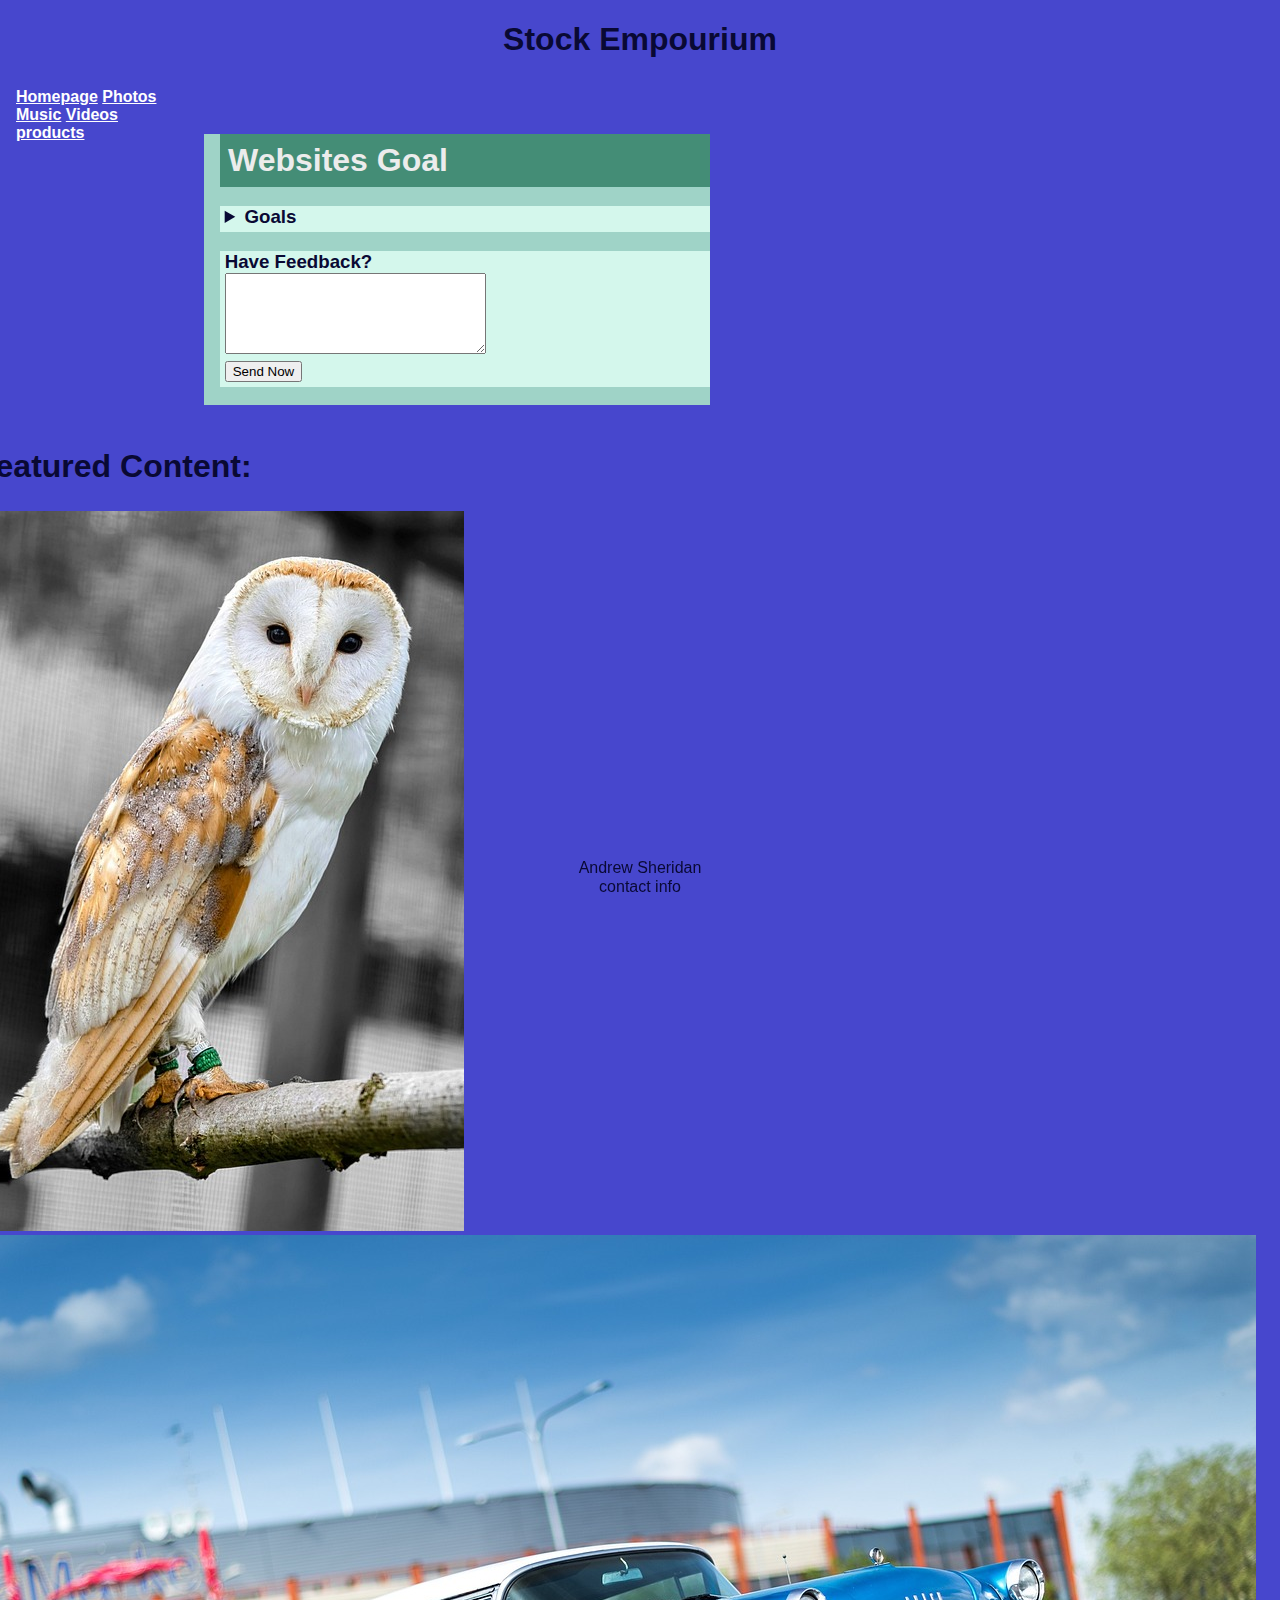
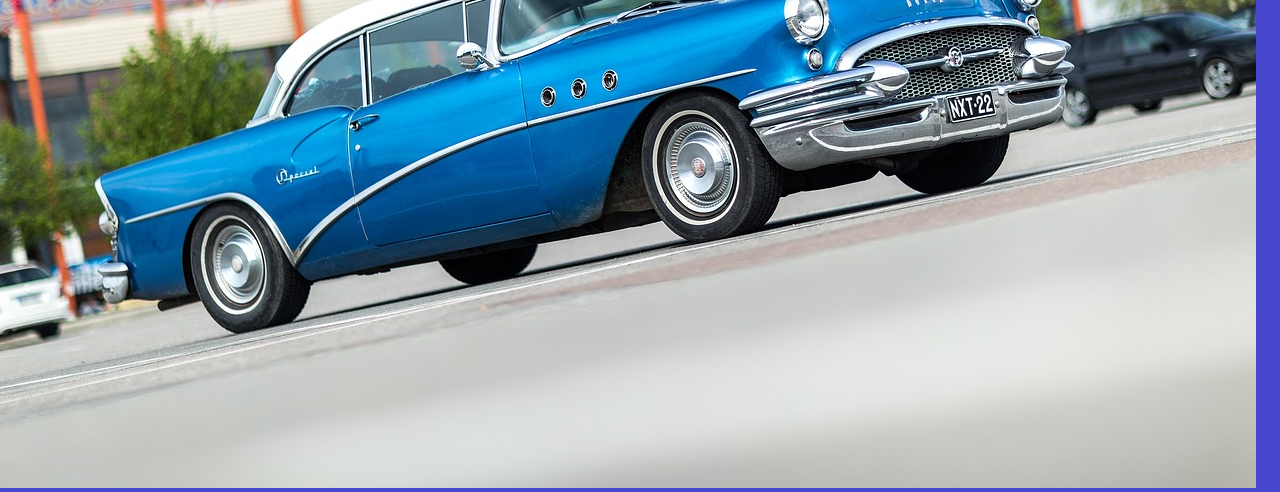
<file: index.html>
<!DOCTYPE html>

<html>

<head>

  <title>Stock Website</title> 
  
  <link rel="stylesheet" href="project.css">

</head>
<header>
<h1>
Stock Empourium
</h1>
</header>

<body>
<nav>
<a href="index.html">Homepage</a> 
<a href="Stock Photos\photo.html">Photos</a> 
<a href="Stock Music\music.html">Music</a>
<a href="Stock Videos\video.html">Videos</a>
<a href="products\products.html">products</a> 
</nav>
<br>
<br>
<br>
<section>
<h2>
Websites Goal
</h2>
<h3>
<details>
  <summary>Goals</summary>
  <p>Our goal is to provide a website with top quality stock photos,videos, and music to show that not all material needs to be licensed and that free material can be just as good as any other.</p>
</details>

</h3>
<h3>
<form action="https://webdevbasics.net/scripts/demo.php" method="post">
<label for="feedback">Have Feedback?</label> <br>
<textarea name = "feedback"rows="5" cols="30" required>
 </textarea><br>
 <input type="submit" id="mySubmit" value="Send Now">
</form>
</h3>
</section>
<floatright>
<h2>
Featured Content:
</h2>
<img src="owl.jpg" alt="owl" width="488" height="720">
<img src="bluecar.jpg" alt="blue car" width="1280" height="853">
</floatright>
<main>
</main>

</body>
<footer>
Andrew Sheridan
<br>
<br>
contact info
</div>
</footer>

</html>
</file>
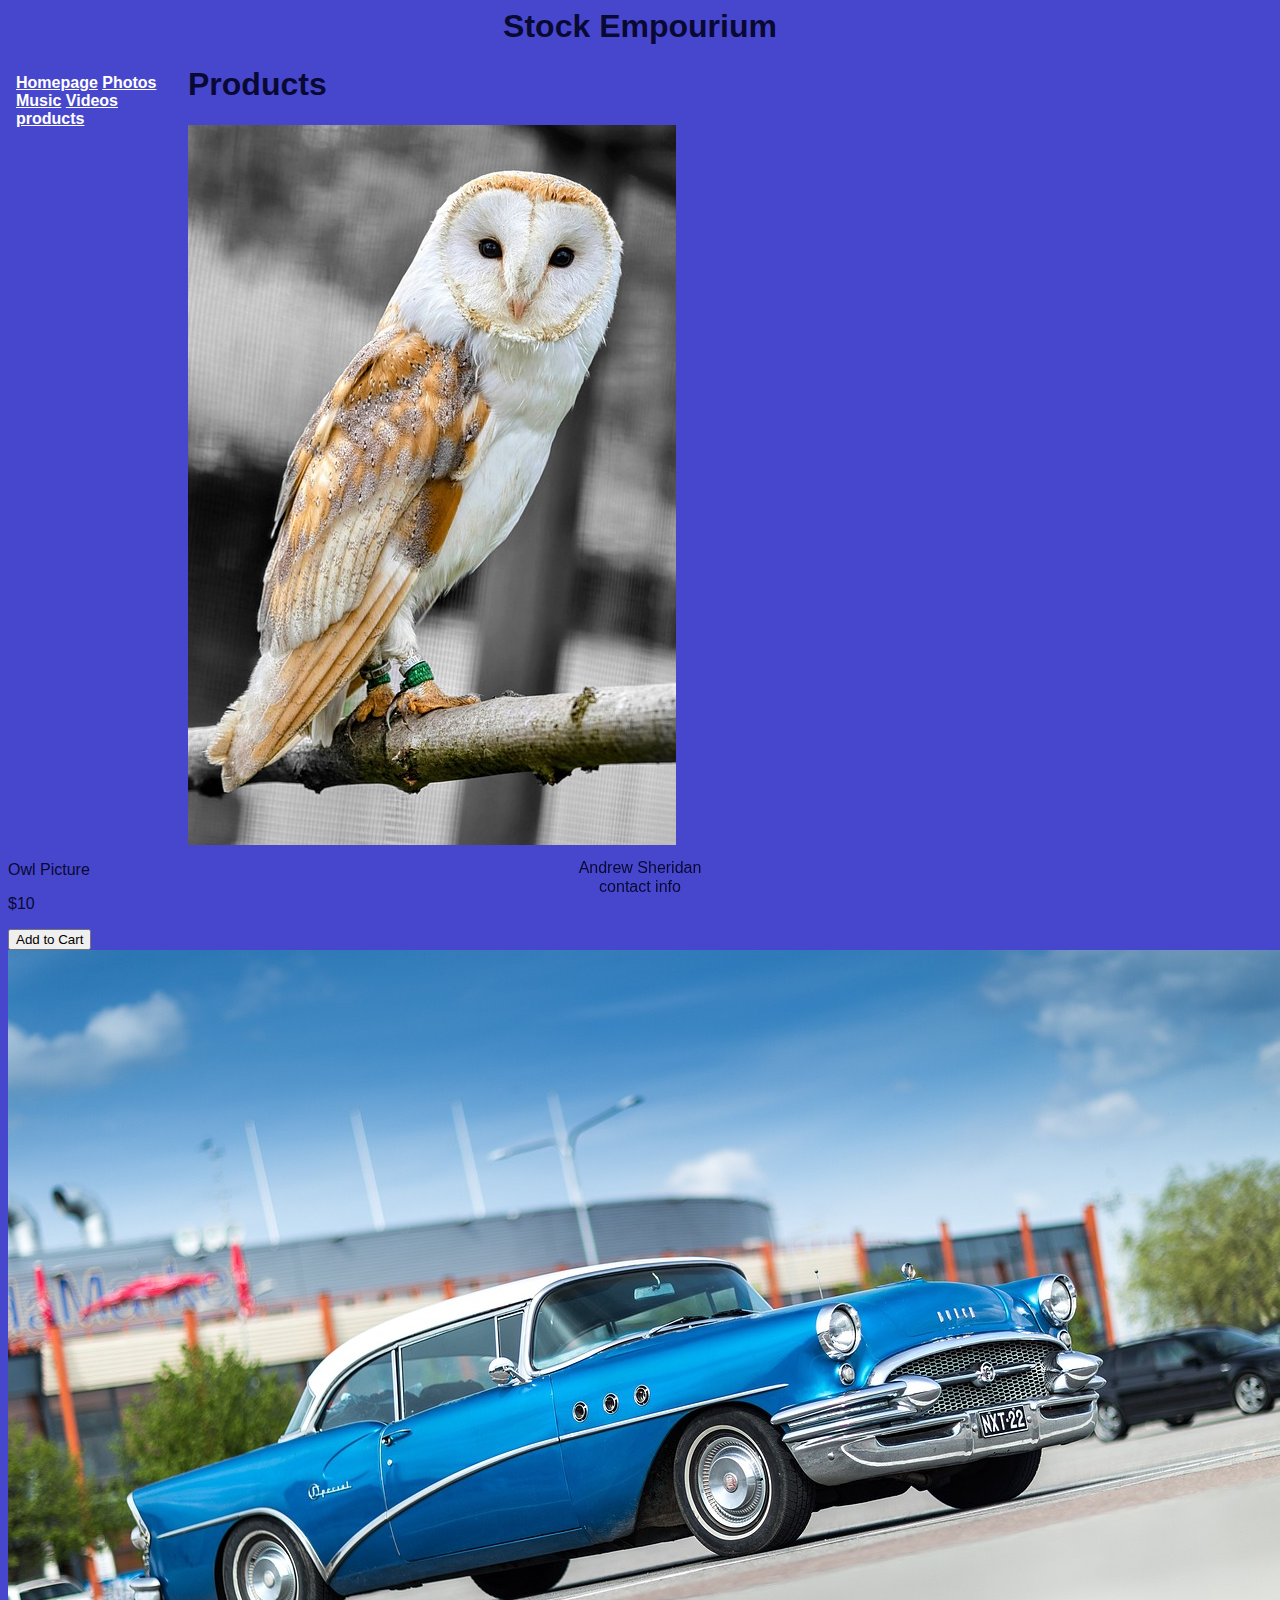
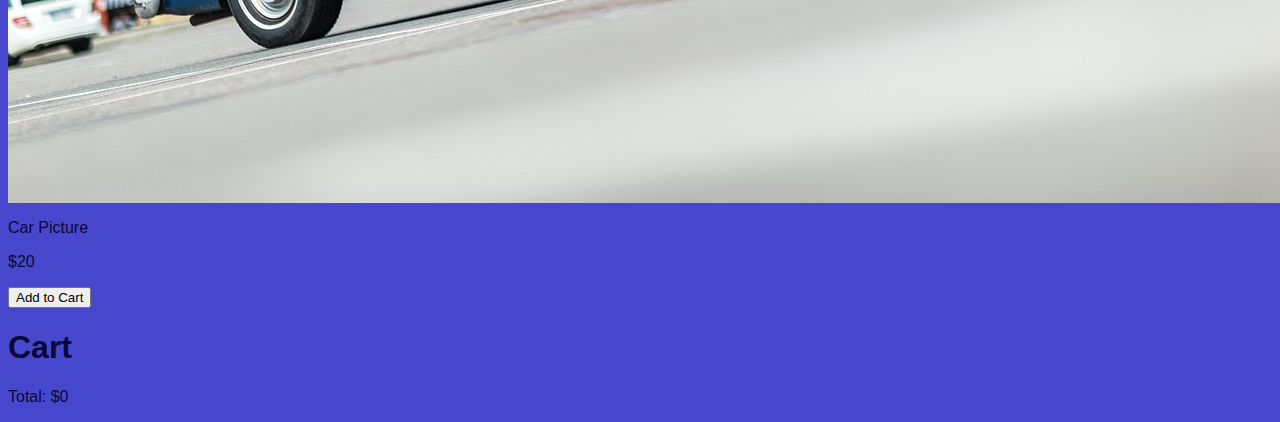
<file: products/products.html>
<html>

<head>

  <title>Stock Website</title> 
  
  <link rel="stylesheet" href="../project.css">
</head>
<header>
<h1>
Stock Empourium
</h1>
</header>

<body>
<nav>
<a href="index.html">Homepage</a> 
<a href="Stock Photos\photo.html">Photos</a> 
<a href="Stock Music\music.html">Music</a>
<a href="Stock Videos\video.html">Videos</a>
<a href="products.html">products</a> 
</nav>

<h1>Products</h1>
<div id="products">
  <div class="product">
    <img src="../owl.jpg" alt="owl picture">
    <p>Owl Picture</p>
    <p class="price">$10</p>
    <button onclick="addToCart('Owl Picture', 10)">Add to Cart</button>
  </div>
  <div class="product">
    <img src="../bluecar.jpg" alt="car picture">
    <p>Car Picture</p>
    <p class="price">$20</p>
    <button onclick="addToCart('Car Picture', 10)">Add to Cart</button>
  </div>
</div>

<h1>Cart</h1>
<div id="cart">
  <ul id="cartItems"></ul>
  <p id="cartTotal">Total: $0</p>
</div>

<script>
let cart = [];

function addToCart(name, price) {
  cart.push({name: name, price: price});
  displayCart();
}

function displayCart() {
  document.getElementById('cartItems').innerHTML = '';
  let total = 0;

  for (let i = 0; i < cart.length; i++) {
    const item = cart[i];
    const li = document.createElement('li');
    li.textContent = `${item.name} - $${item.price}`;
    document.getElementById('cartItems').appendChild(li);
    total += item.price;
  }
  document.getElementById('cartTotal').textContent = `Total: $${total}`;
}
</script>

</body>
<footer>
Andrew Sheridan
<br>
<br>
contact info
</div>
</footer>

</html>
</file>
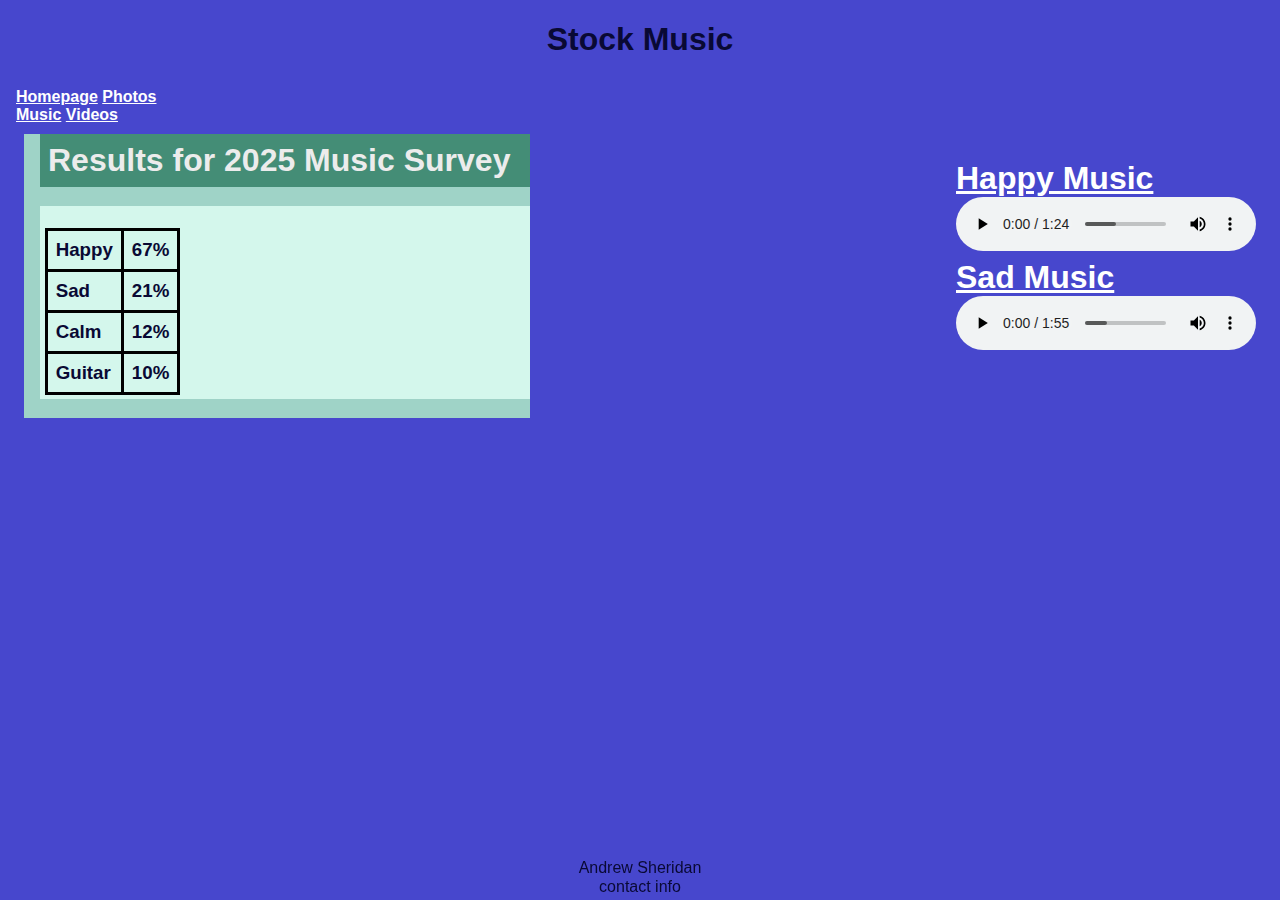
<file: Stock Music/music.html>
<!DOCTYPE html>

<html>

<head>

  <title>Stock Website</title> 
  
  <link rel="stylesheet" href="../project.css">

</head>
<header>
<h1>
Stock Music
</h1>
</header>

<body>
<nav>
<a href="../index.html">Homepage</a> 
<a href="../\Stock Photos\photo.html">Photos</a> 
<a href="music.html">Music</a>
<a href="../\Stock Videos\video.html">Videos</a>
</nav>
<br>
<br>
<br>
<section>
<h2>
Results for 2025 Music Survey
</h2>
<h3>
<br>
<table>
<tr>
<th>Happy</th>
<td>67%</td>
</tr>
<tr>
<th>Sad</th>
<td>21%</td>
</tr>
<tr>
<th>Calm</th>
<td>12%</td>
</tr>
<tr>
<th>Guitar</th>
<td>10%</td>
</tr>
</table>
</h3>
</section>
<floatright>
<h2>
<a href="happy.html">Happy Music</a> 
<br>
<audio controls>
<source src="happylazday.mp3" type="audio/mpeg">
</audio>
<br>
<a href="sad.html">Sad Music</a>
<br>
<audio controls>
<source src="sadgorila.mp3" type="audio/mpeg">
</audio>
</h2>
</floatright>

<main>
</main>

</body>
<footer>
Andrew Sheridan
<br>
<br>
contact info
</div>
</footer>

</html>
</file>
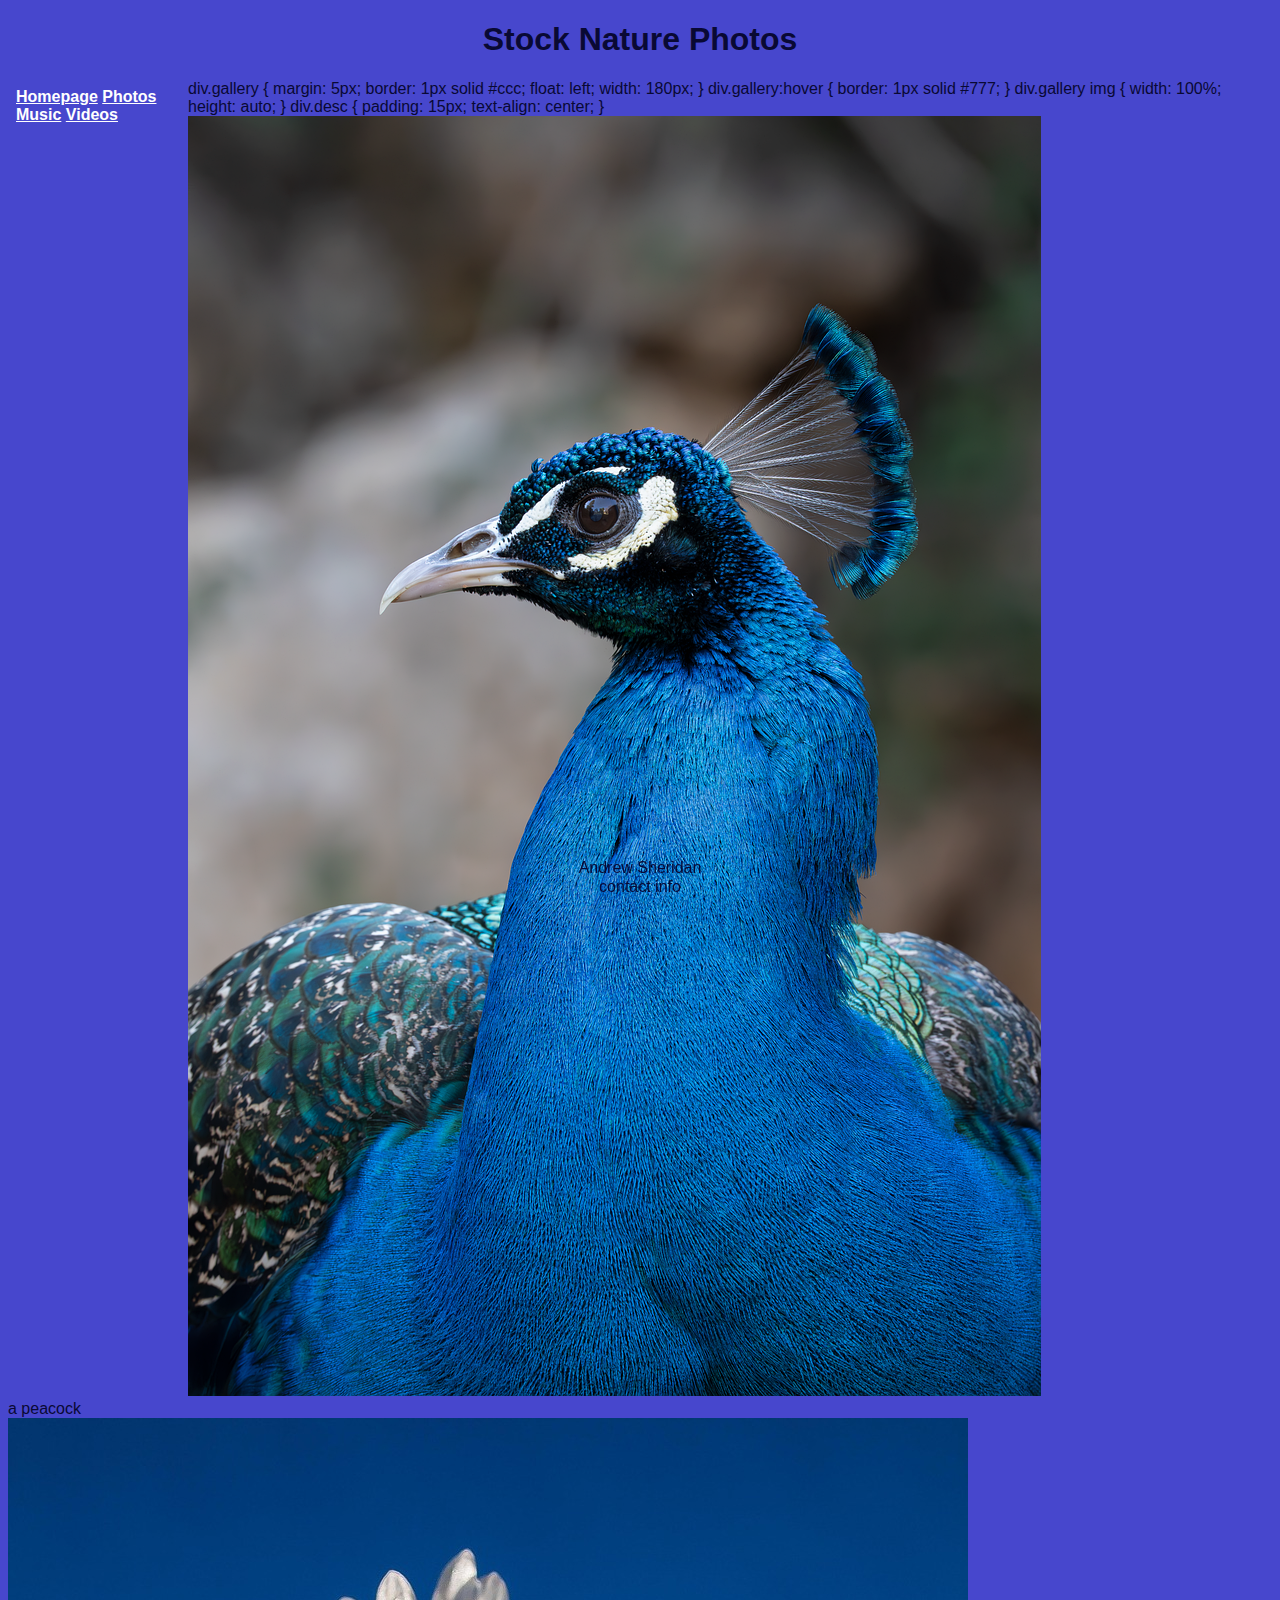
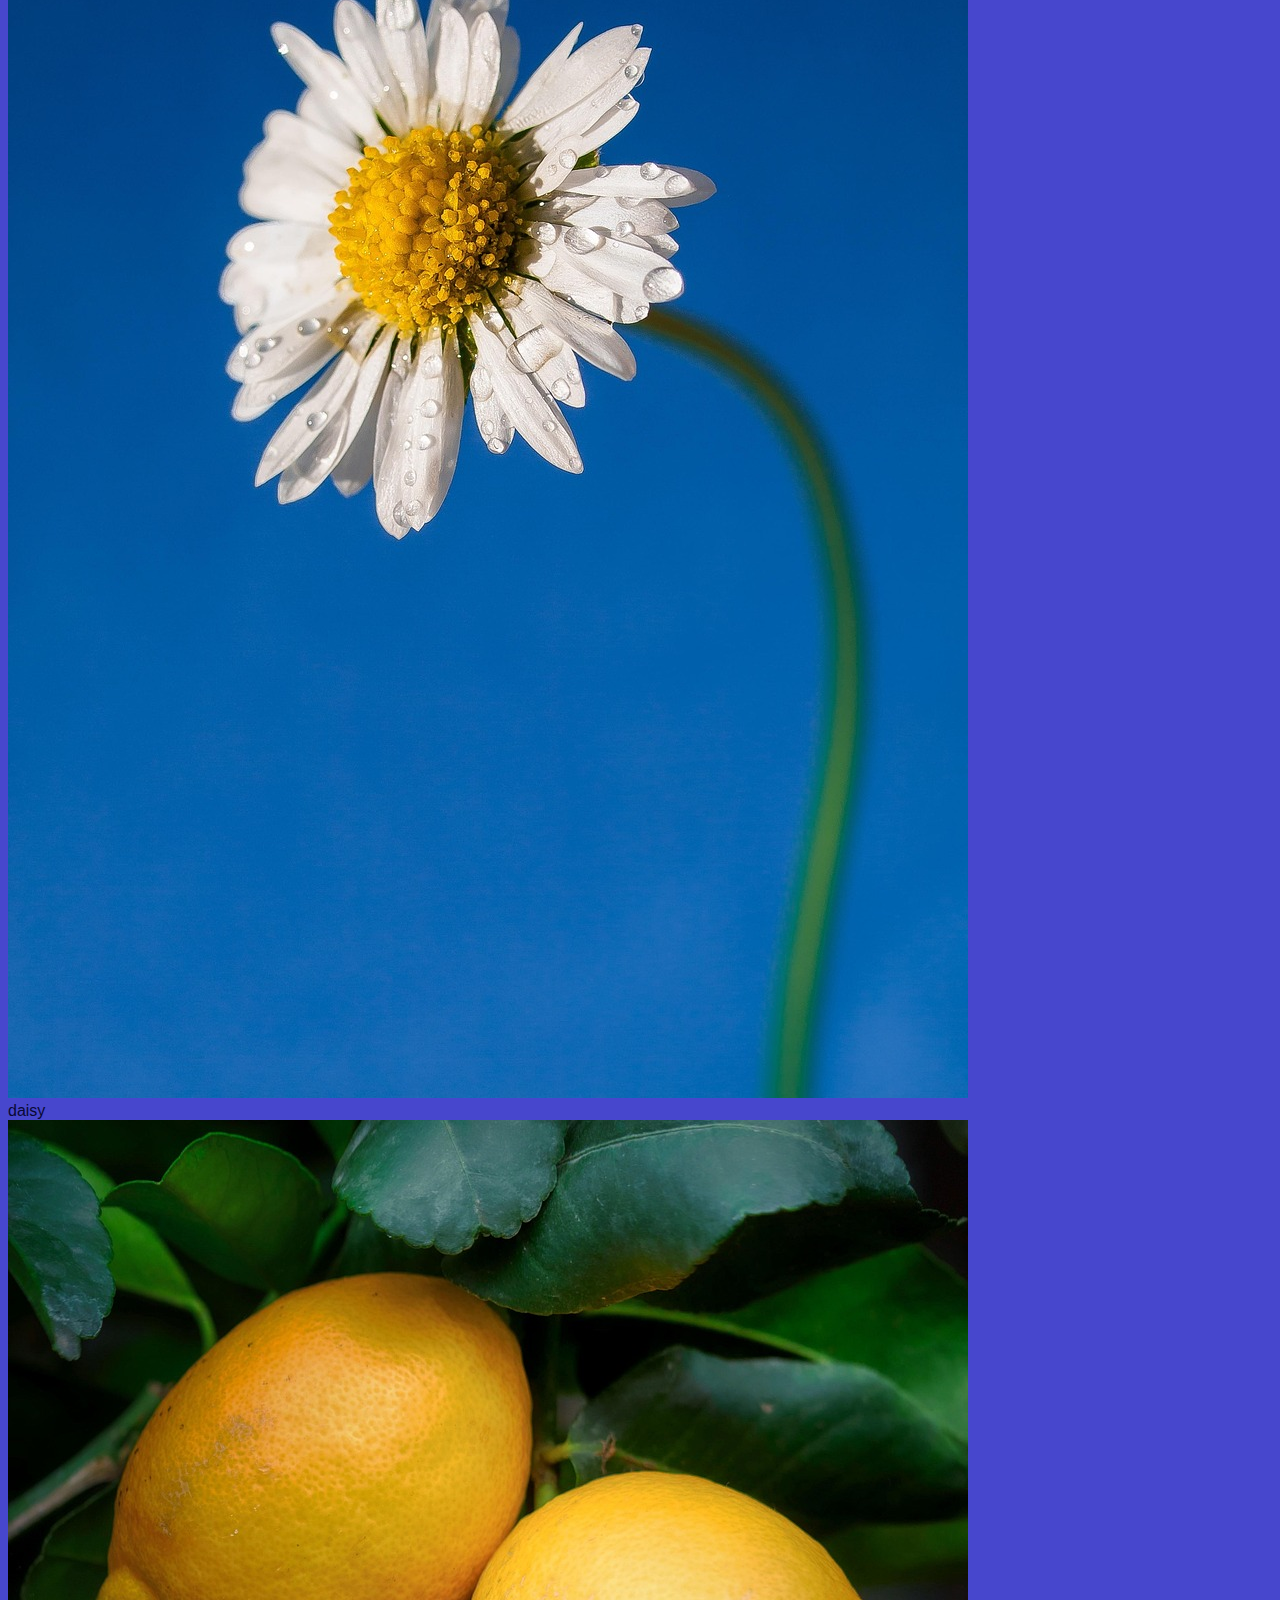
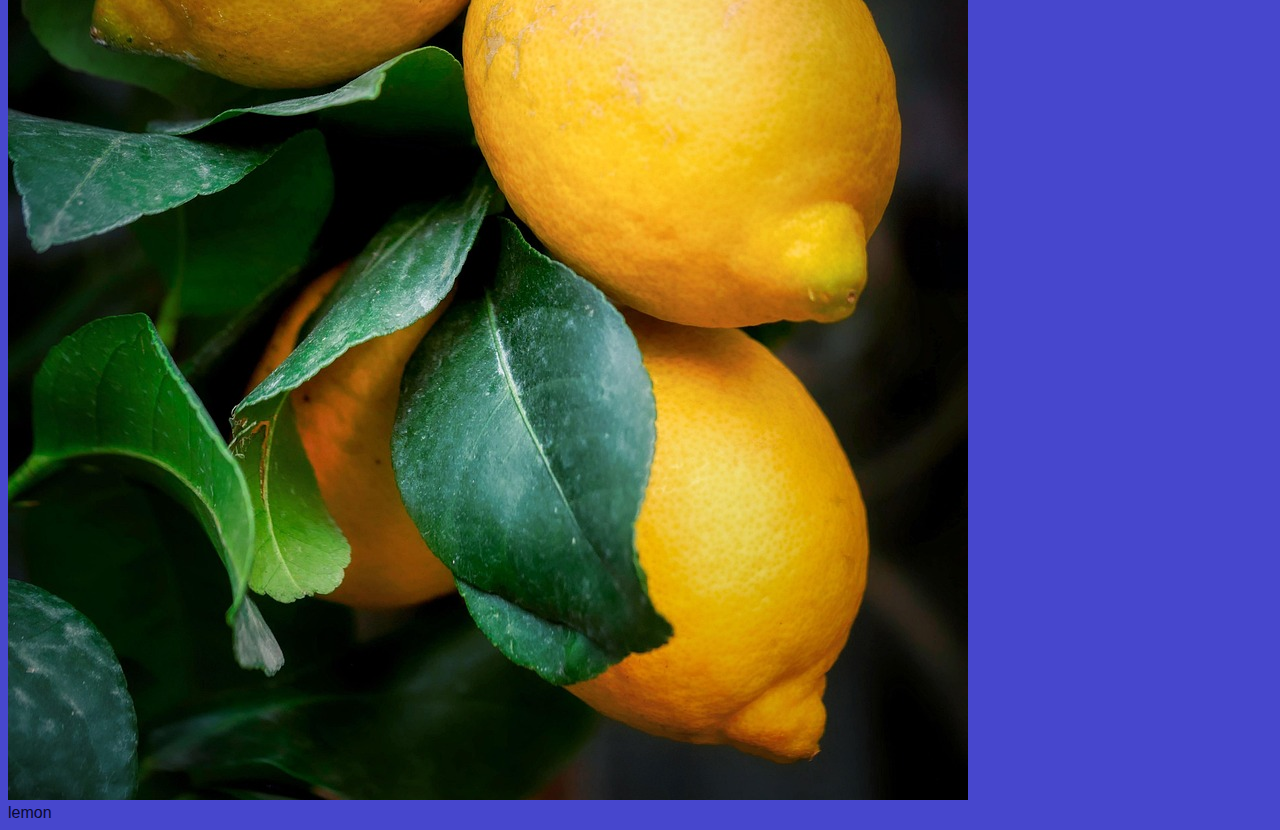
<file: Stock Photos/nature.html>
<!DOCTYPE html>

<html>

<head>

  <title>Stock Website</title> 
  
  <link rel="stylesheet" href="../project.css">

</head>
<header>
<h1>
Stock Nature Photos
</h1>
</header>

<body>
<nav>
<a href="../index.html">Homepage</a> 
<a href="photo.html">Photos</a> 
<a href="../\Stock Music\music.html">Music</a>
<a href="../\Stock Videos\video.html">Videos</a>
<br>
</nav>

<main>
div.gallery {
  margin: 5px;
  border: 1px solid #ccc;
  float: left;
  width: 180px;
}

div.gallery:hover {
  border: 1px solid #777;
}

div.gallery img {
  width: 100%;
  height: auto;
}

div.desc {
  padding: 15px;
  text-align: center;
}
</style>
</head>
<body>

<div class="gallery">
  <a target="_blank" href="nature_Peacock.png">
    <img src="nature_Peacock.png" alt="peacock">
  </a>
  <div class="desc">a peacock</div>
</div>

<div class="gallery">
  <a target="_blank" href="nature_Daisy.jpg">
    <img src="nature_Daisy.jpg" alt="daisy">
  </a>
  <div class="desc">daisy</div>
</div>

<div class="gallery">
  <a target="_blank" href="nature_Lemon.jpg">
    <img src="nature_Lemon.jpg" alt="lemon">
  </a>
  <div class="desc">lemon</div>
</div>
</main>

</body>
<footer>
Andrew Sheridan
<br>
<br>
contact info
</div>
</footer>

</html>
</file>
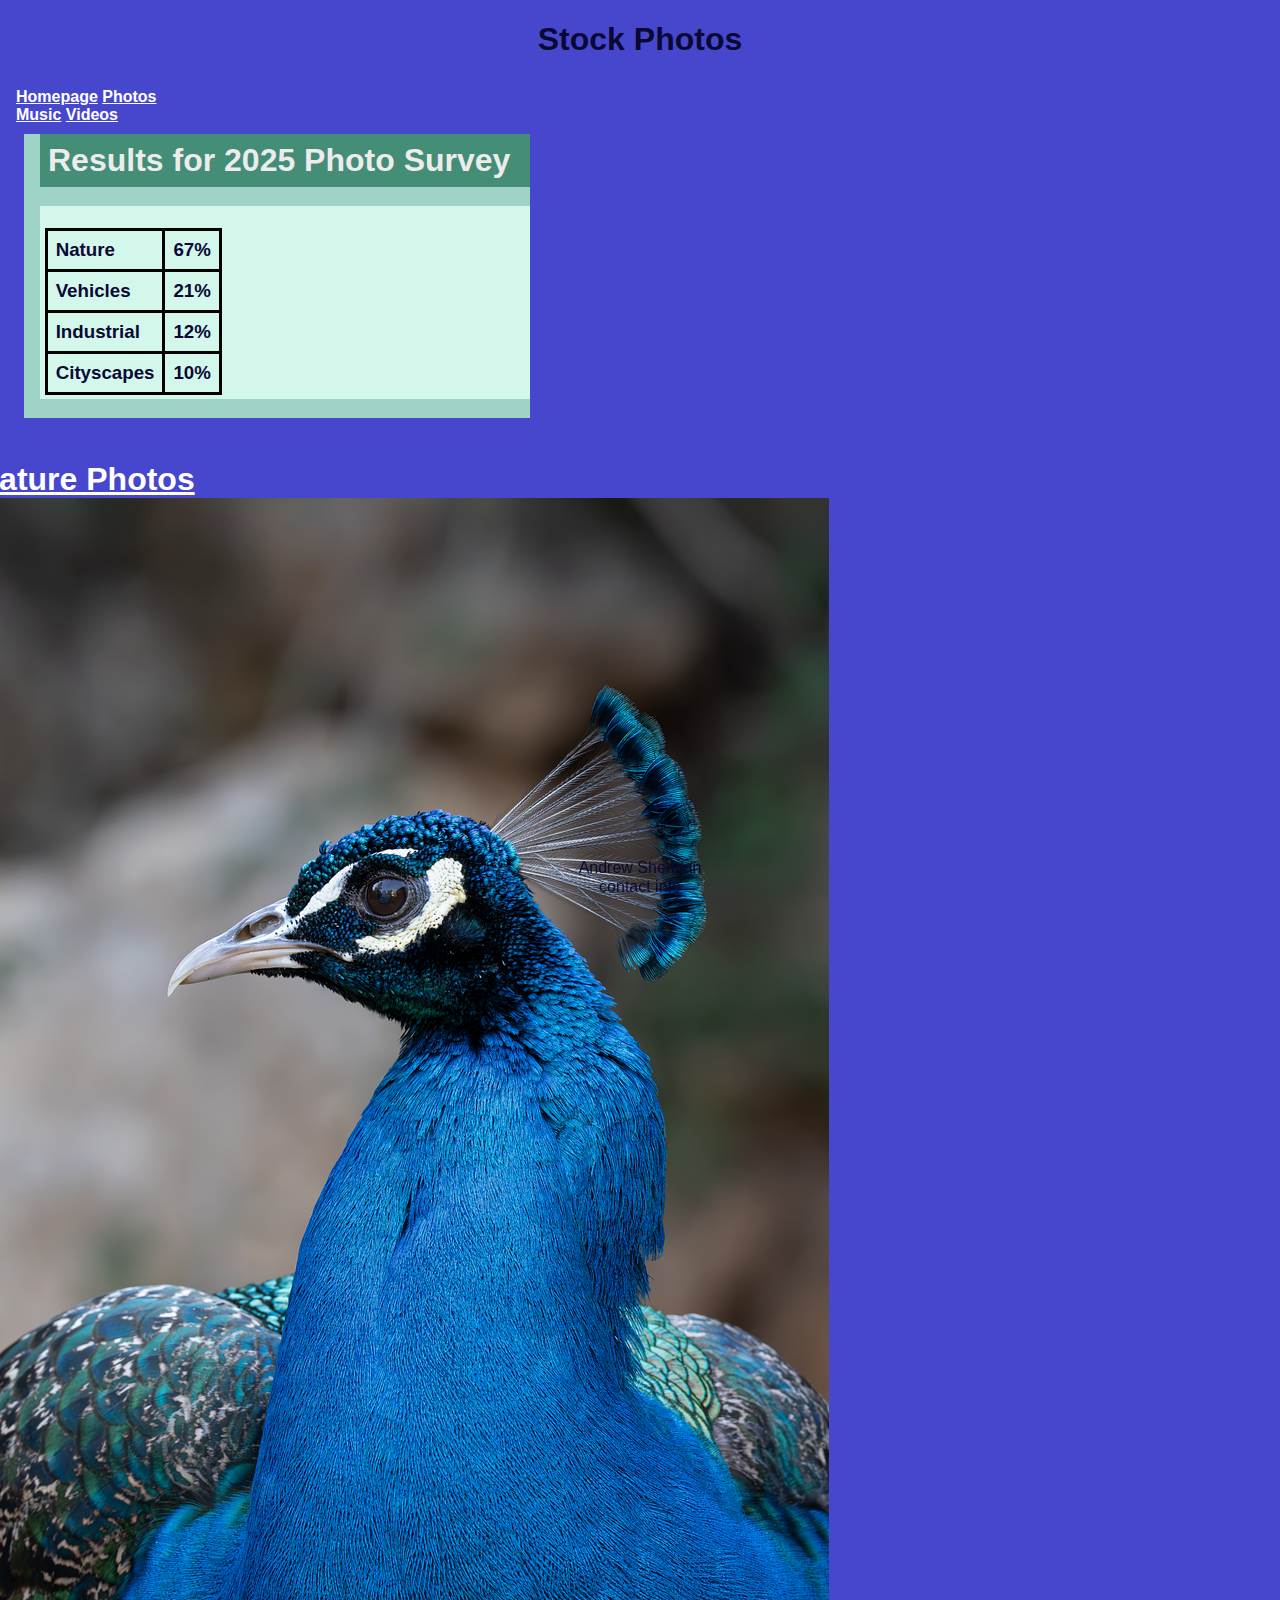
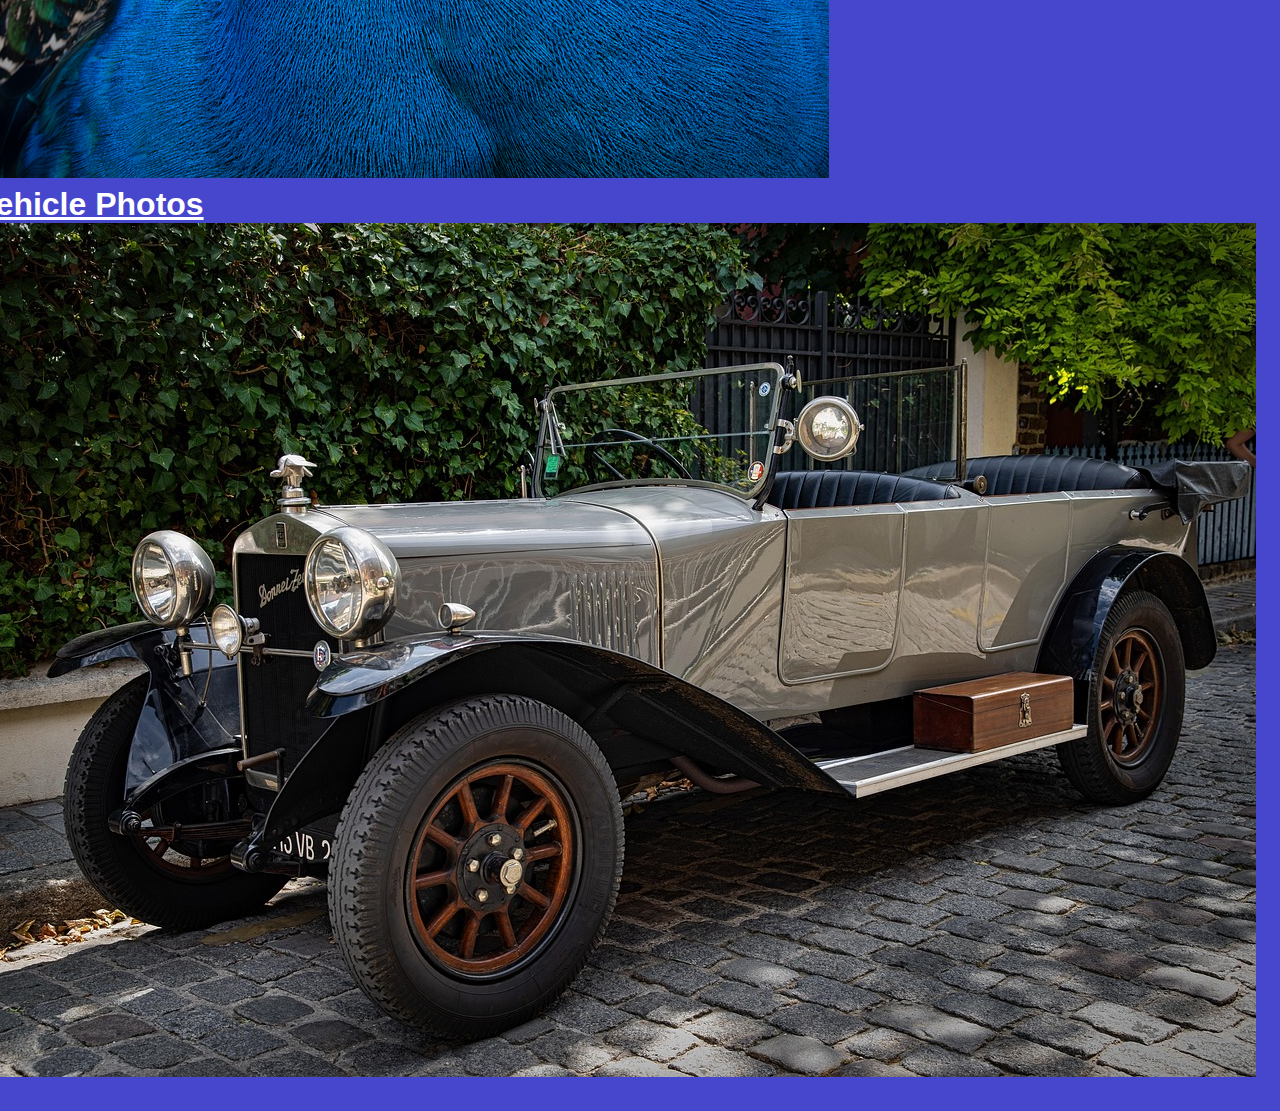
<file: Stock Photos/photo.html>
<!DOCTYPE html>

<html>

<head>

  <title>Stock Website</title> 
  
  <link rel="stylesheet" href="../project.css">

</head>
<header>
<h1>
Stock Photos
</h1>
</header>

<body>
<nav>
<a href="../index.html">Homepage</a> 
<a href="photo.html">Photos</a> 
<a href="../\Stock Music\music.html">Music</a>
<a href="../\Stock Videos\video.html">Videos</a>
</nav>
<br>
<br>
<br>
<section>
<h2>
Results for 2025 Photo Survey
</h2>
<h3>
<br>
<table>
<tr>
<th>Nature</th>
<td>67%</td>
</tr>
<tr>
<th>Vehicles</th>
<td>21%</td>
</tr>
<tr>
<th>Industrial</th>
<td>12%</td>
</tr>
<tr>
<th>Cityscapes</th>
<td>10%</td>
</tr>
</table>
</h3>
</section>
<floatright>
<h2>
<a href="nature.html">Nature Photos</a> 
<br>
<img src="nature_Peacock.png" alt="peacock">
<br>
<a href="vehicle.html">Vehicle Photos</a>
<br>
<img src="cars_old.jpg" alt="vintage car">
</h2>
</floatright>

<main>
</main>

</body>
<footer>
Andrew Sheridan
<br>
<br>
contact info
</div>
</footer>

</html>
</file>
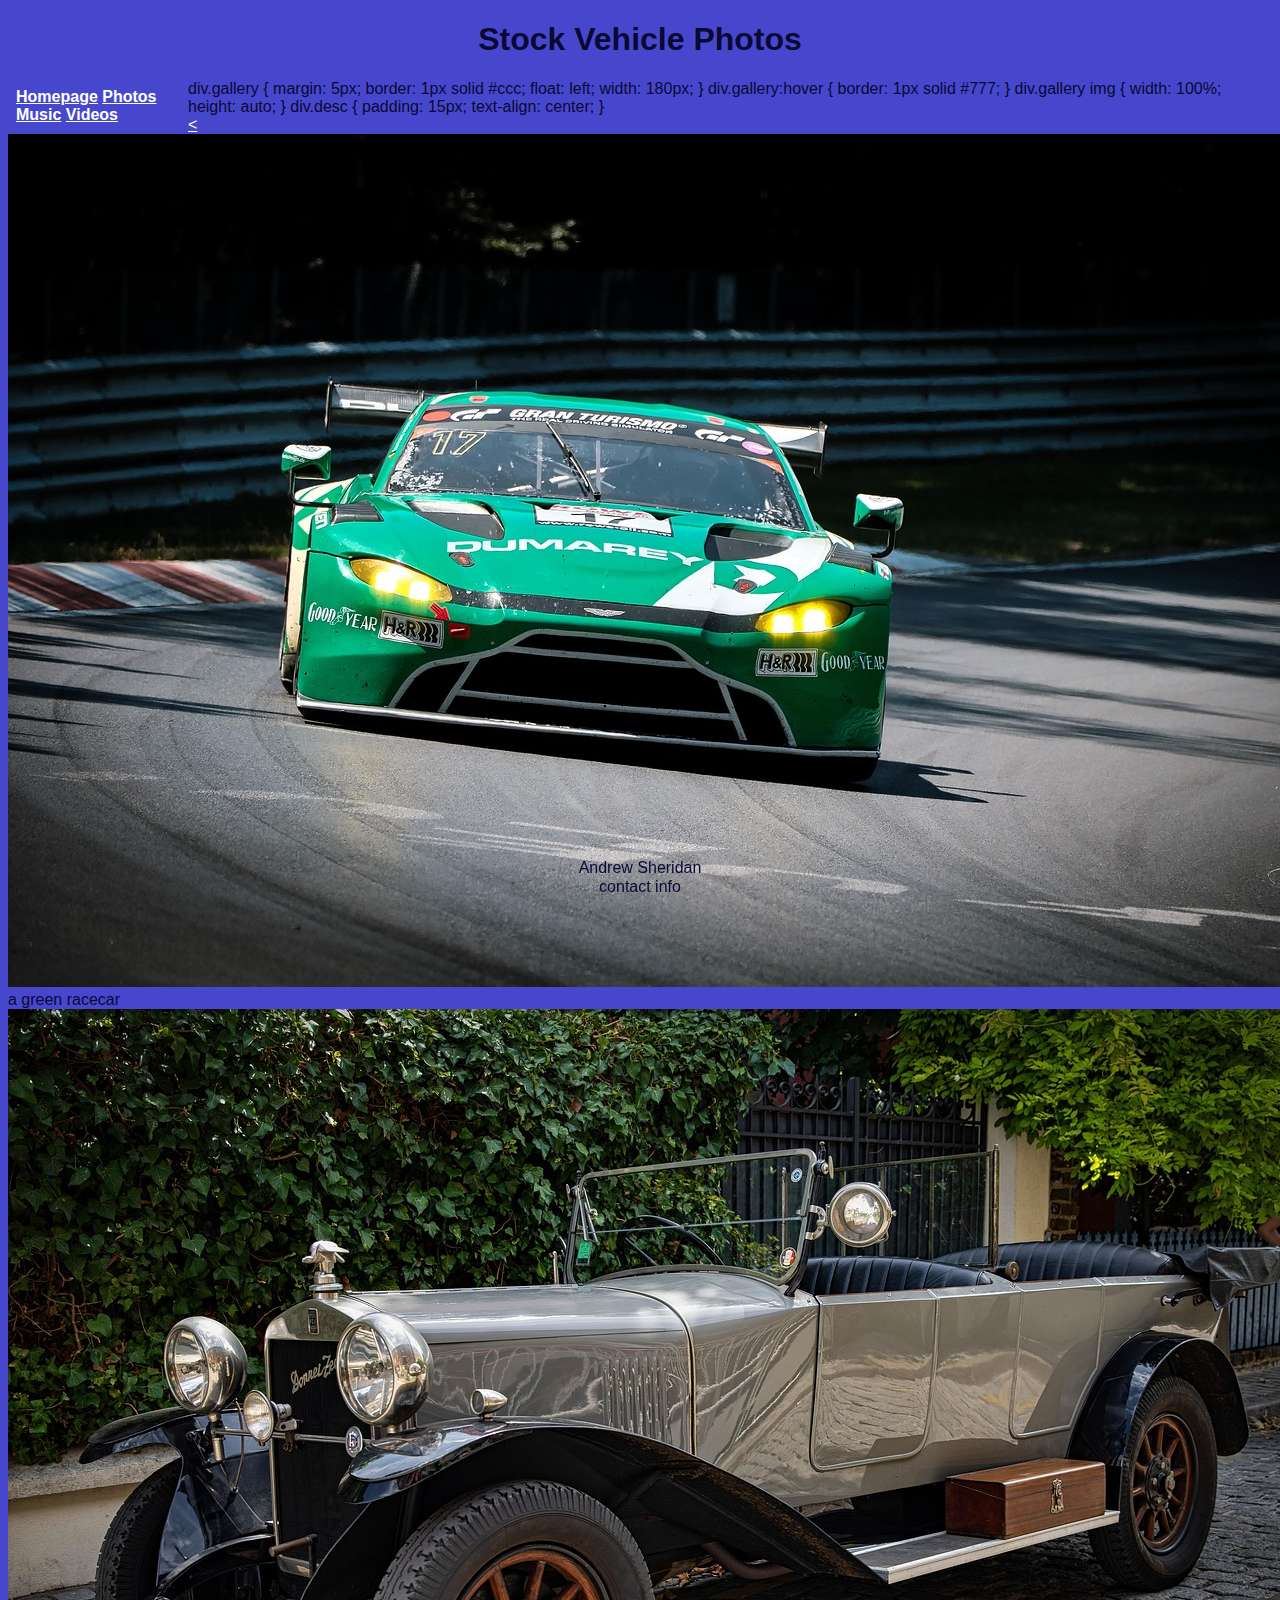
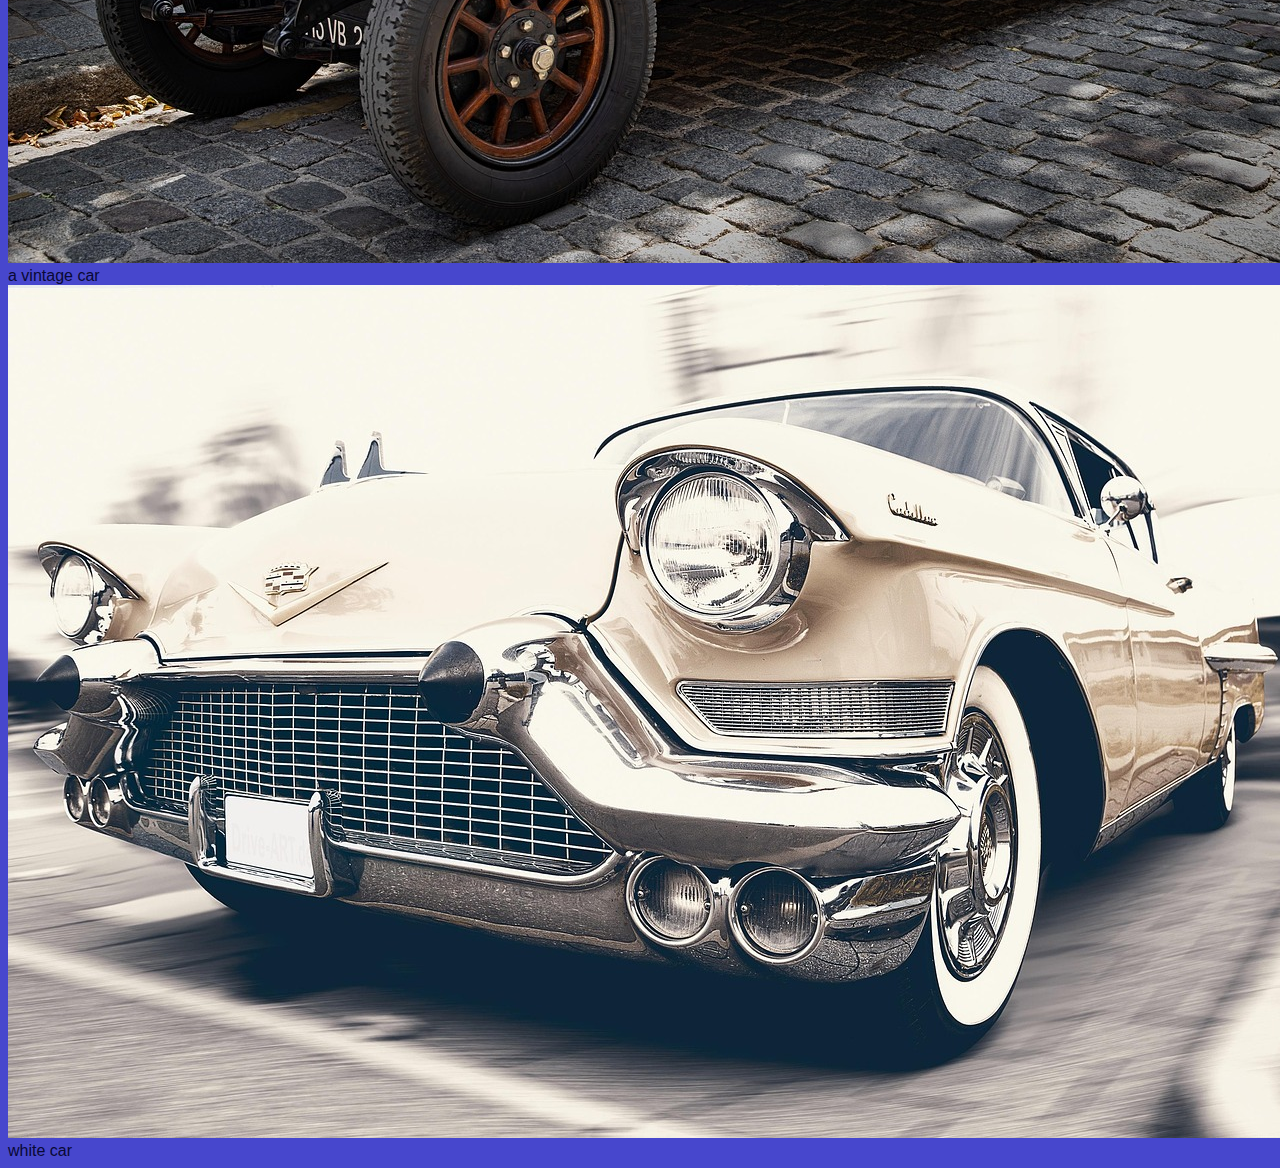
<file: Stock Photos/vehicle.html>
<!DOCTYPE html>

<html>

<head>

  <title>Stock Website</title> 
  
  <link rel="stylesheet" href="../project.css">

</head>
<header>
<h1>
Stock Vehicle Photos
</h1>
</header>

<body>
<nav>
<a href="../index.html">Homepage</a> 
<a href="photo.html">Photos</a> 
<a href="../\Stock Music\music.html">Music</a>
<a href="../\Stock Videos\video.html">Videos</a>
<br>
</nav>

<main>
div.gallery {
  margin: 5px;
  border: 1px solid #ccc;
  float: left;
  width: 180px;
}

div.gallery:hover {
  border: 1px solid #777;
}

div.gallery img {
  width: 100%;
  height: auto;
}

div.desc {
  padding: 15px;
  text-align: center;
}
</style>
</head>
<body>

<div class="gallery">
  <a target="_blank" href="cars_GreenRacecar.jpg">
    <<img src="cars_GreenRacecar.jpg" alt="green racecar">
  </a>
  <div class="desc">a green racecar</div>
</div>

<div class="gallery">
  <a target="_blank" href="cars_old.jpg">
    <img src="cars_old.jpg" alt="vintage car">
  </a>
  <div class="desc">a vintage car</div>
</div>

<div class="gallery">
  <a target="cars_White.jpg">
    <img src="cars_White.jpg" alt="white car">
  </a>
  <div class="desc">white car</div>
</div>



</main>

</body>
<footer>
Andrew Sheridan
<br>
<br>
contact info
</div>
</footer>

</html>
</file>
<file: project.css>
* { box-sizing: border-box; }
header {
		text-align: center;
}
nav {
		font-weight: bold;
		padding: .5em;
		float: left;
		width: 180px;
}
footer {
		line-height: .6;
		text-align: center;
		padding-bottom: .5em;
}
section {
		float: left;
		width: 40%;
		margin-right: 1em;
		margin-left: 1em;
		margin-bottom: 1em;
		background-color: #9fd3c7;
		min-height: 200px;
		padding-left: 1em;
		color: #ececec;
}
h2 {
	font-size: 2em;
}
section h2 {
		padding: .25em;
		margin-top: 0;
		margin-bottom: 0;
		background-color: #448D76; 
}
section h3 {
		padding-top: 0;
		padding-left: .25em;
		padding-right: .25em;
		padding-bottom: .25em;
		background-color: #D4F7EC;
		color: #090934;
}
floatright {
		float: right;
		padding-left: 1em;
		padding-right: 1em;  
}
footer {
		position: fixed;
		left: 0;
		bottom: 0;
		width: 100%;
}
body {
		background: #4747CD;
		color: #090934;
		font-family: Helvetica, sans-serif;
}
a {
		color: white;
}
table {
  border-collapse: collapse;
  width: 25%;
}

th, td {
  padding: 8px;
  text-align: left;
  border: 3px solid black;
}
</file>
